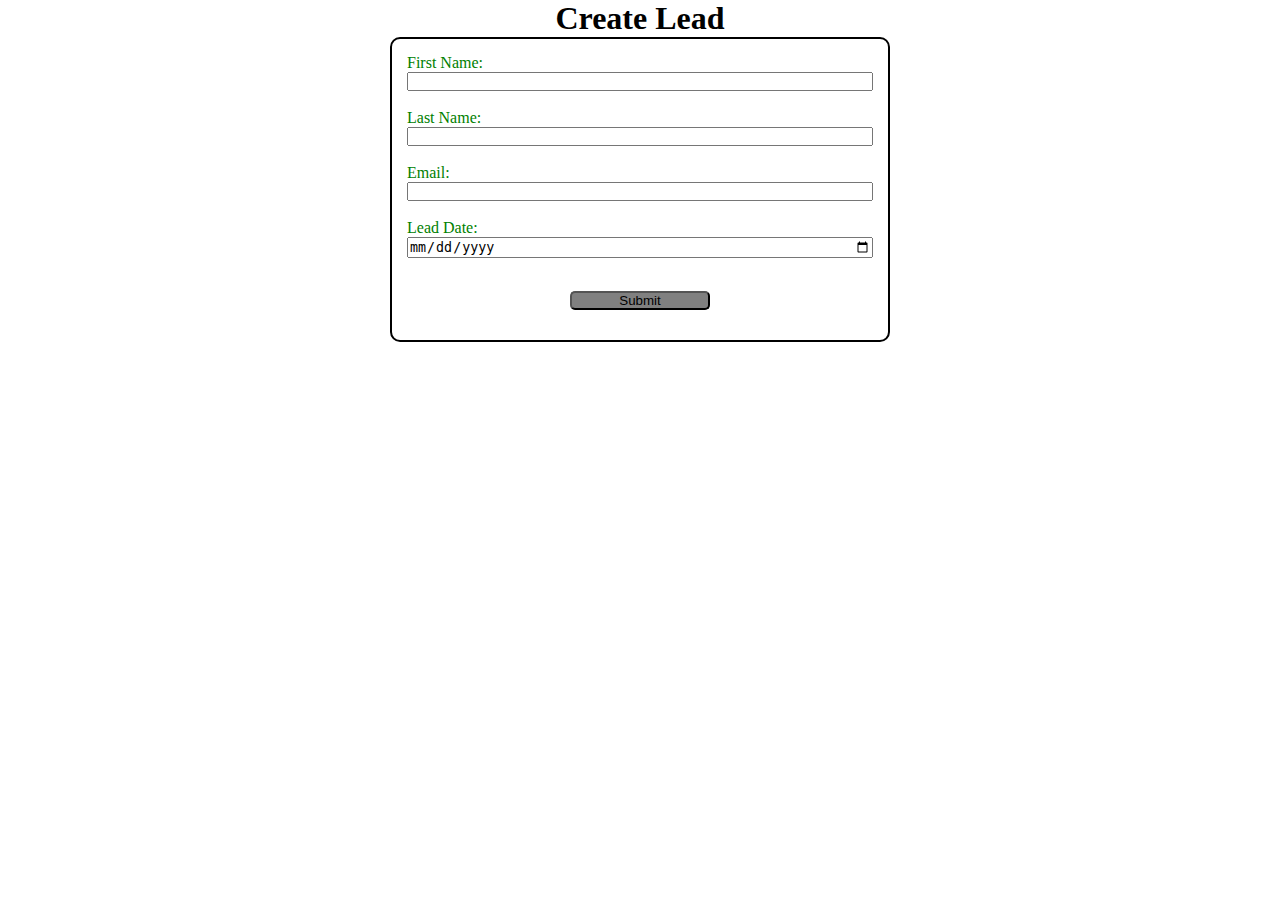
<file: index.html>
<!DOCTYPE html>
<html>
<head>
    <meta charset="UTF-8" />
    <title>Web To Lead Form</title>
    <link rel="stylesheet" href="style.css">
    <script src="script.js"></script>
    <script src="https://www.google.com/recaptcha/api.js"></script>
</head>
<body>
  <h1>Create Lead</h1>  


<form action="https://webto.salesforce.com/servlet/servlet.WebToLead?encoding=UTF-8&orgId=00DHo000001aLdd"
 method="POST" onsubmit="beforesubmit(event)">
<input type=hidden name='captcha_settings' value='{"keyname":"WebtoLead","fallback":"true","orgId":"00DHo000001aLdd","ts":""}'>
<input type=hidden name="oid" value="00DHo000001aLdd"/>
<input type=hidden name="retURL" value="https://subashini2021.github.io/Web-To-Lead-Bootcamp/thanks.html"/>
<input type=hidden name="Lead_Date__c" class="outputdate"/>


<label for="first_name">First Name:</label><input  id="first_name" maxlength="40" name="first_name" size="20" type="text" required="true"/><br>

<label for="last_name">Last Name:</label><input  id="last_name" maxlength="80" name="last_name" size="20" type="text" required="true"/><br>

<label for="email">Email:</label><input  id="email" maxlength="80" name="email" size="20" type="text" required="true"/><br>

<label for="leaddate">Lead Date:</label> <input type="date" required="true" class="inputdate">
<!--<span class="dateInput dateOnlyInput"><input  id="00NHo00000gTPOQ" name="00NHo00000gTPOQ" size="12" type="text" /></span><br> -->

<div class="g-recaptcha" data-callback="onCaptchaSuccess" data-sitekey="6Lfhf3srAAAAAExjWhArl3sXNJfmXzbO8hLRfzQZ"></div><br>
<input type="submit" name="submit" class="submitbtn" >

</form>

</body>
</html>
</file>
<file: style.css>
*{
margin: 0;
padding: 0;
box-sizing: border-box;
}

h1{
    text-align: center;
}

input,label{
    display: block;
}

label{
    color: green;
}

input{
    width: 100%;
}

.submitbtn{
    margin: 15px auto;
    width:30%;
    background-color: gray;
    border-radius: 5px;
}

form{
    min-width: 300px;
    max-width: 500px;
    margin: auto;
    border: 2px solid black;
    border-radius: 10px;
    padding: 15px;
}
</file>
